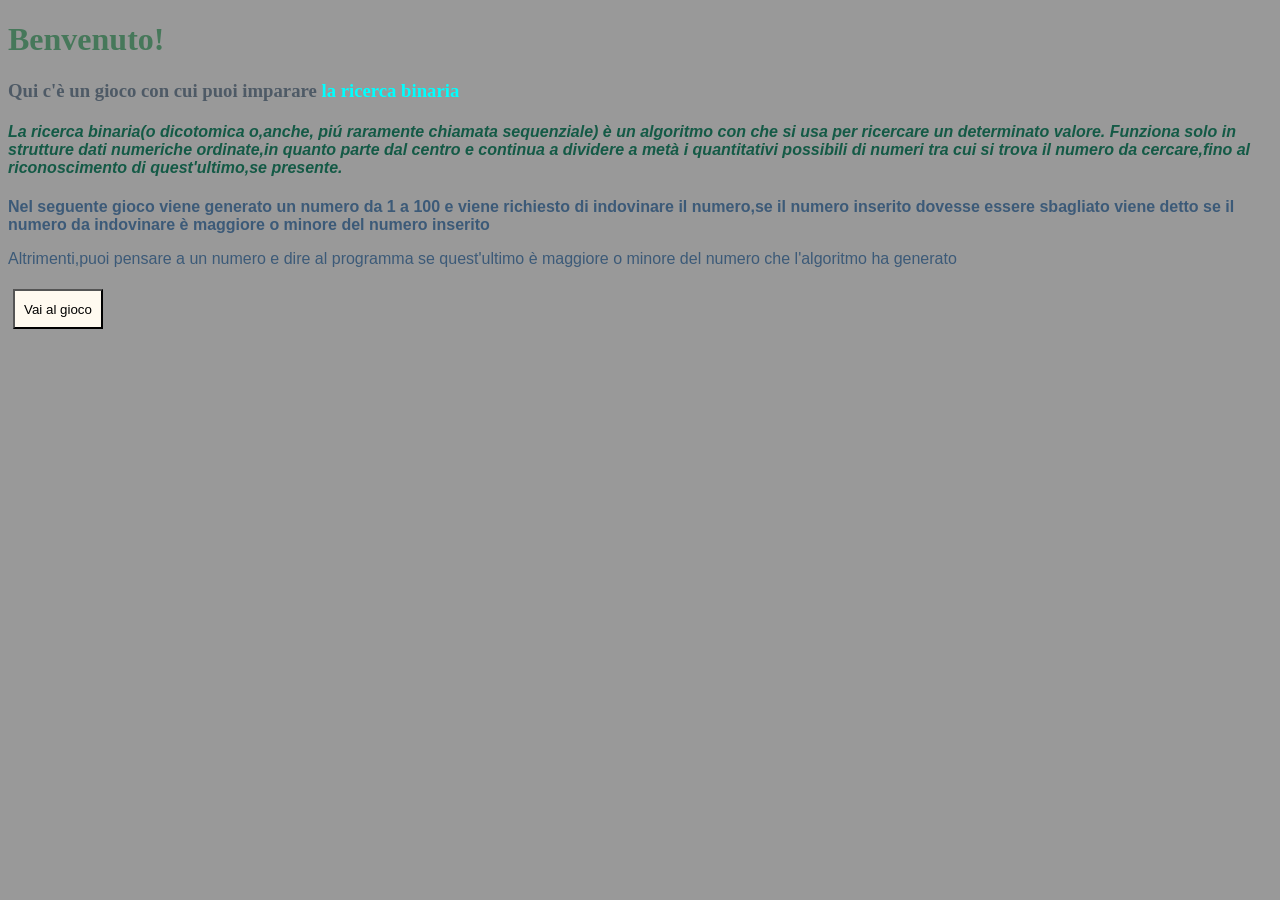
<file: index.html>
<!DOCTYPE HTML>
<html>
<body>
<link href="style.css" rel="stylesheet">
<h1>Benvenuto!</h1>
<h3>Qui c'è un gioco con cui puoi imparare <a href="https://it.wikipedia.org/wiki/Ricerca_dicotomica">la ricerca binaria</a></h3>
<h4><em>La ricerca binaria(o dicotomica o,anche, piú raramente chiamata sequenziale) è un algoritmo con che si usa per ricercare un determinato valore.
Funziona solo in strutture dati numeriche ordinate,in quanto parte dal centro e continua a dividere a metà i quantitativi possibili di numeri tra cui si trova il numero da cercare,fino al riconoscimento di quest'ultimo,se presente.</em></h4>
<p id="j"><b>Nel seguente gioco viene generato un numero da 1 a 100 e viene richiesto di indovinare il numero,se il numero inserito dovesse essere sbagliato viene detto se il numero da indovinare è maggiore o minore del numero inserito</b></p>
<p id="j">Altrimenti,puoi pensare a un numero e dire al programma se quest'ultimo è maggiore o minore del numero che l'algoritmo ha generato</p>
<a href="gioco.html"><button>Vai al gioco</button></a>
</body>
</html>
</file>
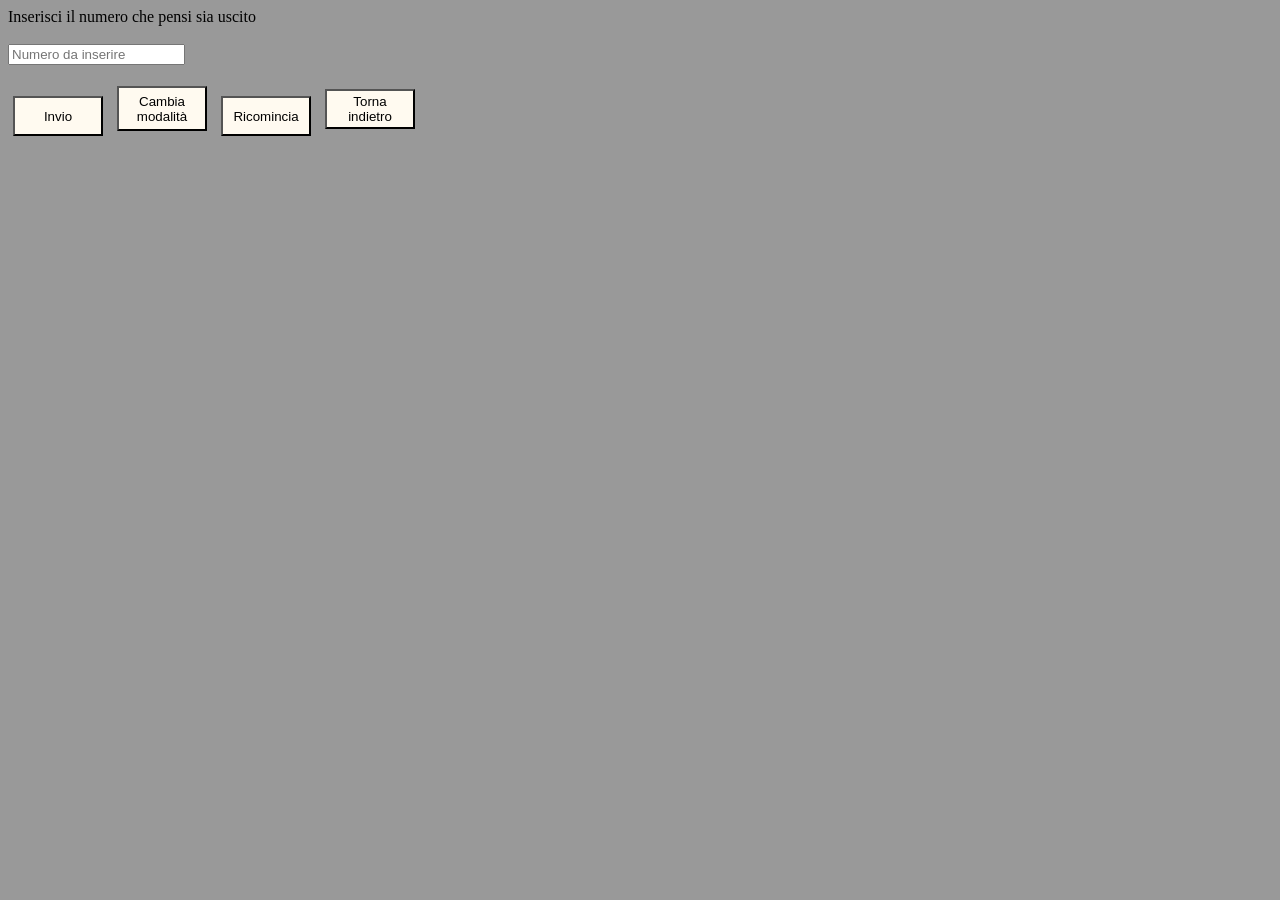
<file: gioco.html>
<!DOCTYPE HTML>
<html>
<body>
<link href="style.css" rel="stylesheet">
<label for="input">Inserisci il numero che pensi sia uscito</label>
<br><br><input type="number" placeholder="Numero da inserire"><br>
<p></p>
<button onclick="check()" id="invio">Invio</button>
<button onclick="changeMode()" id="ro">Cambia modalità</button>
<button onclick="restart()">Ricomincia</button>
<a href="index.html"><button>Torna indietro</button></a>
<div hidden>
<button onclick="indovinateN('maggiore')">Maggiore</button>
<button onclick="indovinateN('minore')">Minore</button>
<button onclick="correct()">Giusto</button>
</div>
<script src="script.js"></script>
</body>
</html>
</file>
<file: style.css>
p,h4{
    color: rgb(20,90,70);
    font-family: arial;
}
#j{
    color:rgb(60,90,120);
}
h1{
    color:rgb(70,120,90);
}
body{
    background-color: #999999;
}
button{
    background: floralwhite;
    margin:5px;
    width:90px;
    height:40px;
}
#ro{
    height:45px;
}
h3{
    color:rgb(78,90,102);
}
a{
    text-decoration-line: none;
    color: cyan;
}
</file>
